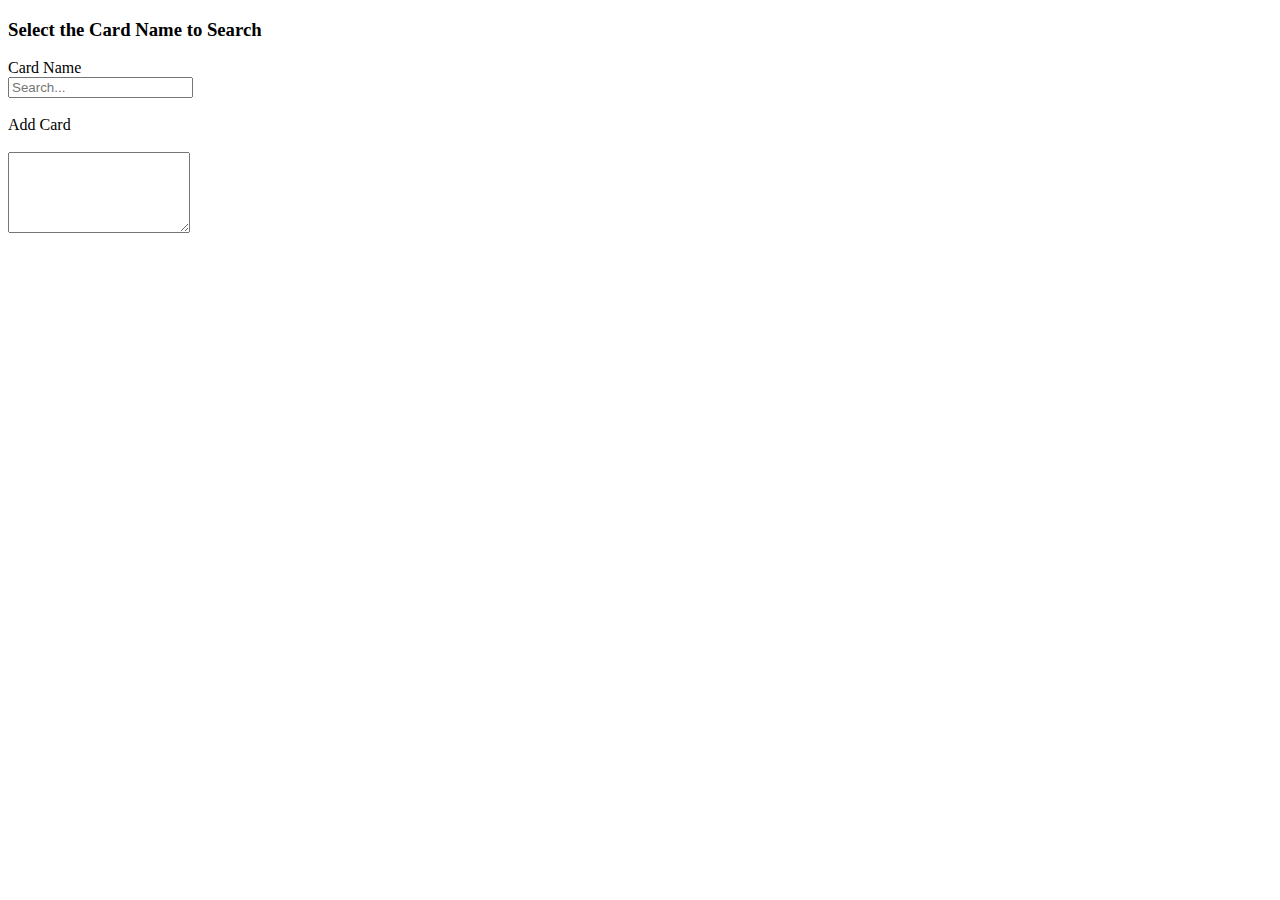
<file: Atelier-I-dynamique/target/classes/templates/cardView.html>
<!DOCTYPE HTML>
    <html xmlns:th="http://www.thymeleaf.org">
    <head>
    <meta charset="UTF-8" />
        <meta http-equiv="X-UA-Compatible" content="IE=edge,chrome=1" />
    <meta
      name="viewport"
      content="width=device-width, initial-scale=1.0, maximum-scale=1.0"
    />
    
    <title>Welcome</title>
    
     <link rel="stylesheet" type="text/css" th:href="@{/lib/Semantic-UI-CSS-master/semantic.min.css}">
    <link rel="stylesheet" type="text/css" th:href="@{/css/custom.css}" />
    </head>
    <body>

    <div class="ui five column grid">
      <div class="row"></div>
      <div class="row">
        <div class="five column"></div>
      </div>
      <div class="column"></div>
      <div class="column"></div>
      <div class="column">
        <form class="ui form" action="./getCard" method="GET" name="mySearch">
          <h3 class="ui dividing header">Select the Card Name to Search</h3>
          <div class="two fields">
            <div class="field">
              <label>Card Name</label>
            </div>
            <div class="field">
              <div class="ui transparent icon input">
                <input type="text" placeholder="Search..." name="search" />
                <i class="search link icon" ></i>
              </div>
            </div>
          </div>
        </form>
      </div>
      <div class="column"></div>
      <div class="column"></div>
    </div>
  	
<div class="ui five column grid">
    <div class="column"></div>
    <div class="column"></div>
    <div class="column">
        <div class="ui special cards" id="cardContainer">
            <div id="selectedCard">
                <div class="card">

                    <div class="content">
                        <img id="cardFamilyImgId" class="ui avatar image" th:src="${myCard.imgUrl}"> <span id="cardFamilyNameId" th:text="${myCard.family}">  </span>
                    </div>
                    <div class="image imageCard">
                        <div class="blurring dimmable image">
                            <div class="ui inverted dimmer">
                                <div class="content">
                                    <div class="center">
                                        <div class="ui primary button">Add Card</div>
                                    </div>
                                </div>
                            </div>
                            <img id="cardImgId" class="ui centered tiny image" th:src="${myCard.imgUrl}">
                        </div>
                    </div>
                    <div class="content">
                        <div class="ui form tiny">
                            <div class="field">
                                <label id="cardNameId" th:text="${myCard.name}"></label>
                                <textarea id="cardDescriptionId" class="overflowHiden" readonly="" rows="5" th:text="${myCard.description}"></textarea>
                            </div>
                        </div>
                    </div>
                    <div class="content">
                        <i class="heart outline icon"></i><span id="cardHPId" th:text="${myCard.hp}"></span> 
                        <div class="right floated ">
                            <i class="lightning outline icon"></i>
                            <span id="cardEnergyId" th:text="${myCard.energy}"></span> 
                        </div>
                    </div>
                    <div class="content">
                        <span class="right floated">
                            <i class=" wizard icon"></i>
                            <span id="cardAttackId" th:text="${myCard.attack}"></span> 
                        </span>
                        <i class="protect icon"></i>
                    <span id="cardDefenceId" th:text="${myCard.defense}"></span> 
                   </div>
        </div>
        </div>
        </div>
        </div>
</div>
<script th:src="@{/lib/jquery-3.3.1.min.js}"></script>
<script th:src="@{/lib/Semantic-UI-CSS-master/semantic.js}"></script>
    </body>
    </html>
</file>
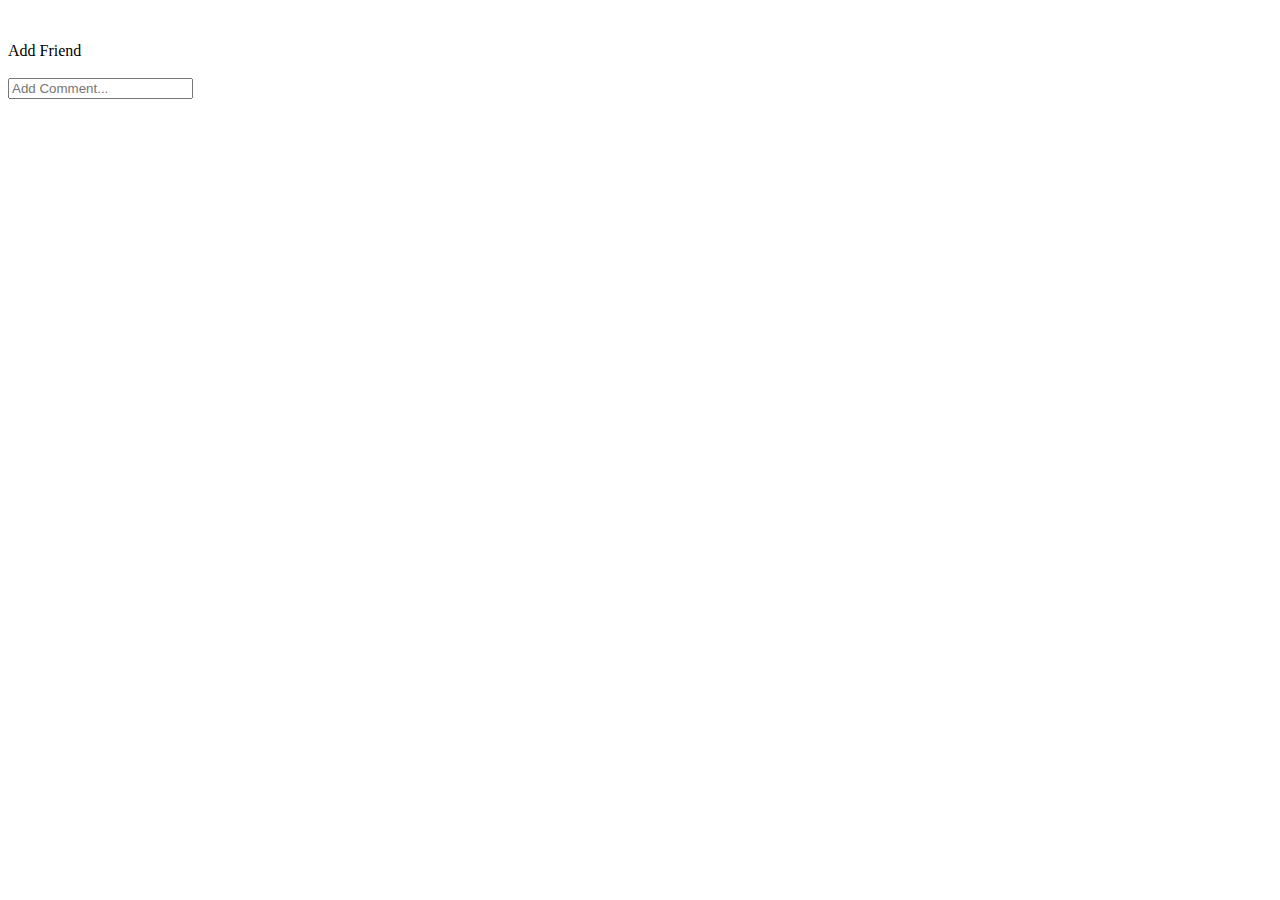
<file: Atelier-I-dynamique/target/classes/templates/cardViewList.html>
<!DOCTYPE HTML>
  <html xmlns:th="http://www.thymeleaf.org">
  <head>
  <meta charset="UTF-8" />
  <title>Welcome</title>
          <link rel="stylesheet" type="text/css" th:href="@{/lib/Semantic-UI-CSS-master/semantic.min.css}">
  <link rel="stylesheet" type="text/css" th:href="@{/css/custom.css}" />
  </head>
  <body>

<div class="ui segment">
	<div class="ui five column grid" id="gridContainer">
		<div class="column"></div>
	     <div class="column" th:each="card : ${cardList}" >
		<div id="selectedCard" >
		    <div class="column">   
		        <div class="ui special cards">
		            <div class="card">
		                <div class="content">
		                    <img class="ui avatar image" th:src=${card.imgUrl}> 
		                    <p th:text="${card.family}"> </p>
		                </div>
		                <div class="image imageCard">
		                    <div class="blurring dimmable image">
		                        <div class="ui inverted dimmer">
		                            <div class="content">
		                                <div class="center">
		                                    <div class="ui primary button">Add Friend</div>
		                                </div>
		                            </div>
		                        </div>
		                        <img class="ui centered tiny  image" th:src=${card.imgUrl}>
		                    </div>
		                </div>
		
		                <div class="extra content">
		                    <div class="ui large transparent left icon input">
		                        <i class="heart outline icon"></i>
		                        <input type="text" placeholder="Add Comment...">
		                    </div>
		                </div>
		                <div class="ui bottom attached button">
		                    <i class="add icon"></i>
		                </div>
		            </div>
		        </div>
		    </div>
		</div>
		</div>
		
		
		<div class="column">
			<div id="selectedCard" >
			    <div class="column">   
			        <div class="ui special cards">
			            <div class="card">
			                <a th:href="@{addCard}">
			                <div class="ui bottomattached  button addCard">
			                    <i class="add icon addIcon"></i>
			                </div>
			                </a>
			            </div>
			        </div>
			    </div>
			</div>
		</div>
	</div>
</div>
        <script th:src="@{/lib/jquery-3.3.1.min.js}"></script>
        <script th:src="@{/lib/Semantic-UI-CSS-master/semantic.js}"></script>
  </body>
  </html>
</file>
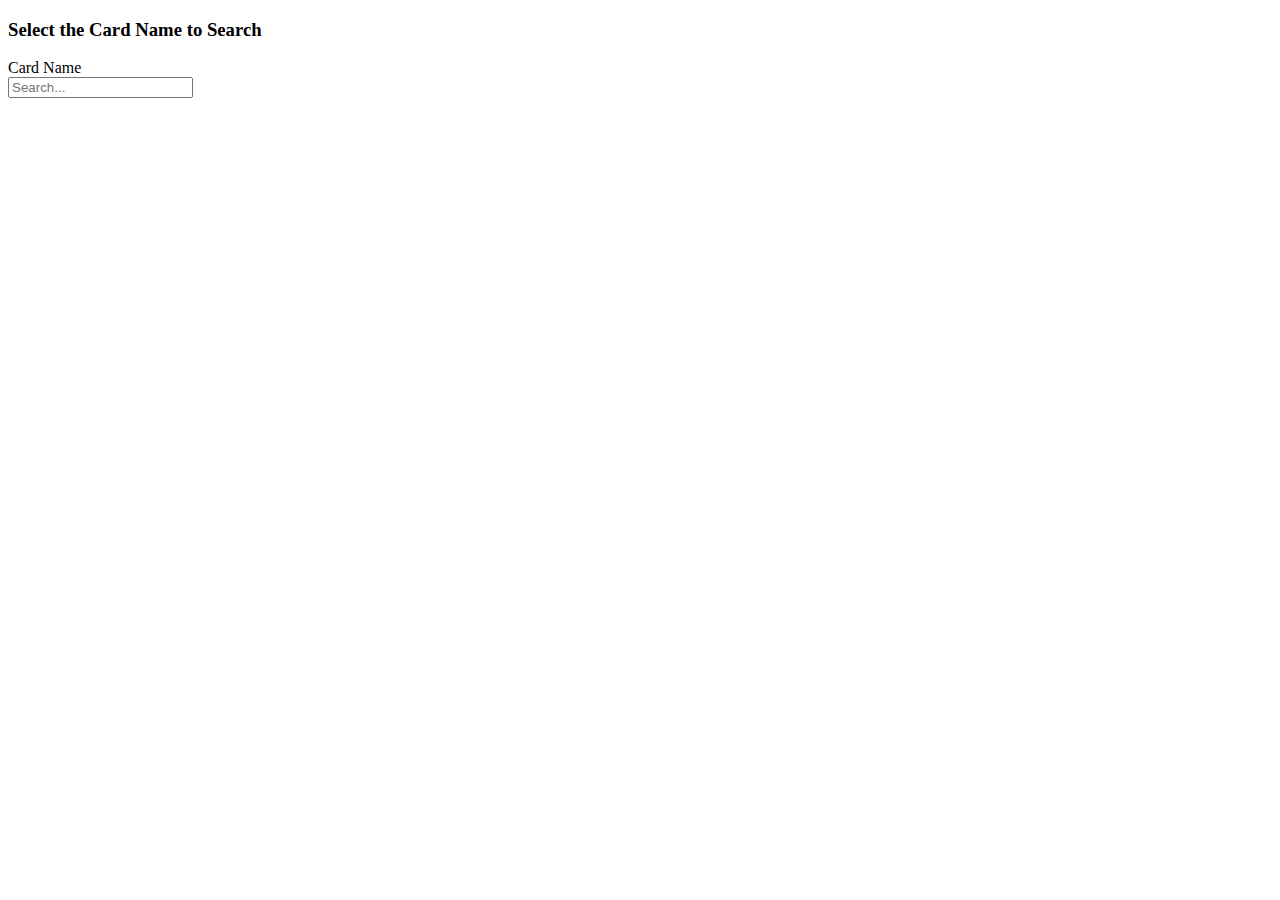
<file: Atelier-I-dynamique/target/classes/templates/fragments/header.html>
<!DOCTYPE HTML>
<html xmlns:th="http://www.thymeleaf.org">
<head>
<meta charset="UTF-8" />
<title>HEADER</title>
<link rel="stylesheet" type="text/css" th:href="@{/css/style.css}" />
</head>
<body>

  <div class="ui five column grid">
            <div class="row"></div>
            <div class="row">
                <div class="five column"></div>
            </div>
            <div class="column"></div>
            <div class="column"></div>
            <div class="column">
                <form class="ui form" action="./getCard" method="GET" name="mySearch">
                    <h3 class="ui dividing header">Select the Card Name to Search</h3>
                    <div class="two fields">
                        <div class="field">
                            <label>Card Name</label>
                        </div>
                        <div class="field">
                            <div class="ui transparent icon input">
                                <input type="text" placeholder="Search..." name="search">
                                <i class="search link icon"  onclick="mySearch.submit();"></i>
                            </div>
                        </div>
                    </div>
                </form>
            </div>
            <div class="column"></div>
            <div class="column"></div>
        </div>
</body>
</html>
</file>
